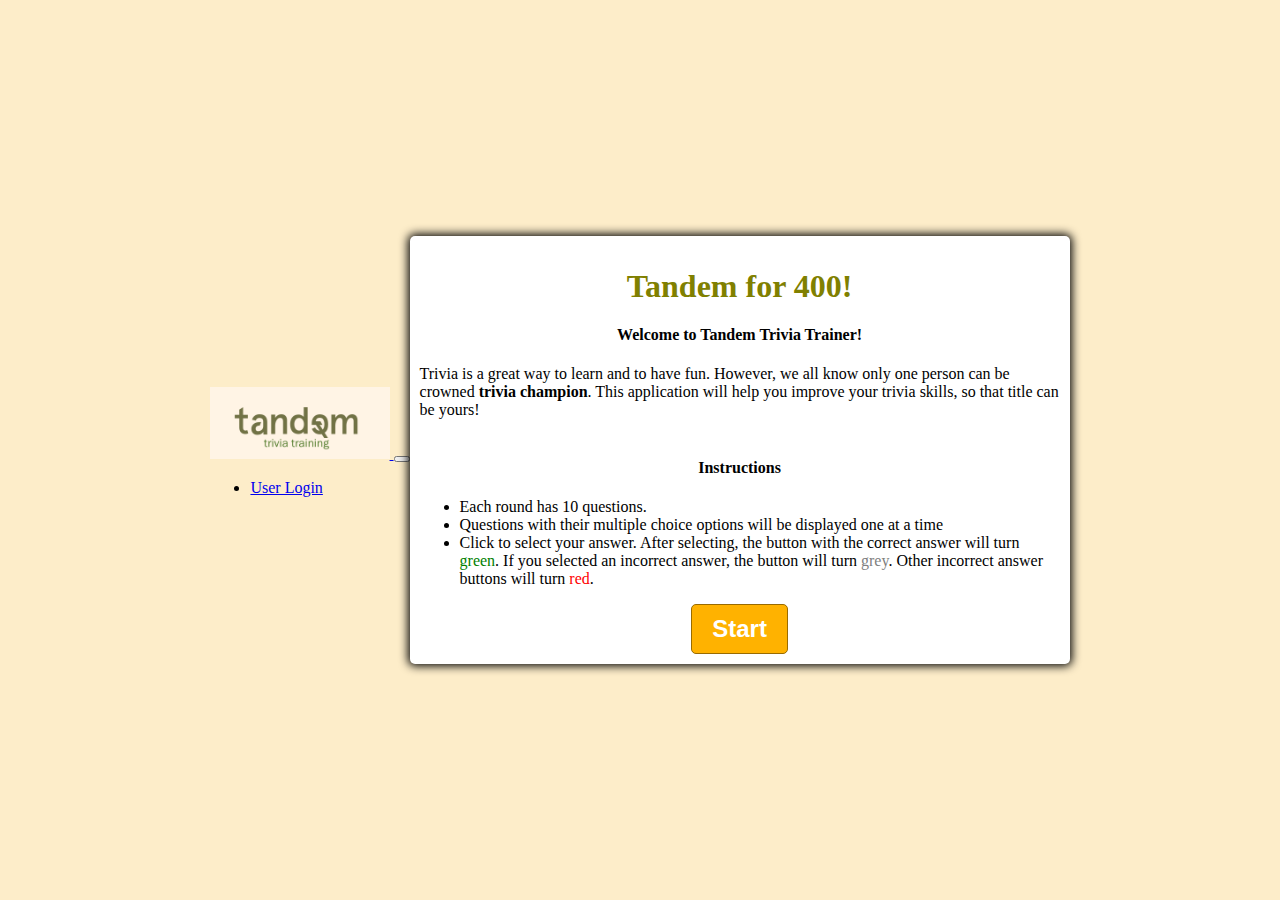
<file: templates/index.html>
<!DOCTYPE html>
<html lang="en">
<head>
    <meta charset="UTF-8">
    <meta name="viewport" content="width=device-width, initial-scale=1.0">
    <!-- jQuery  -->
    <script
        src="https://code.jquery.com/jquery-3.5.1.js"
        integrity="sha256-QWo7LDvxbWT2tbbQ97B53yJnYU3WhH/C8ycbRAkjPDc="
        crossorigin="anonymous">
    </script>            
    <script defer src="/static/script.js"></script>

    <!-- Bootstrap  -->
    <link rel="stylesheet" href="https://cdn.jsdelivr.net/npm/bootstrap@4.5.3/dist/css/bootstrap.min.css" integrity="sha384-TX8t27EcRE3e/ihU7zmQxVncDAy5uIKz4rEkgIXeMed4M0jlfIDPvg6uqKI2xXr2" crossorigin="anonymous">
    <link href="/static/styles.css" rel="stylesheet">

    <title>Trivia Trainer</title>
</head>

<body>
    <nav class="navbar navbar-expand-lg navbar-light bg-light fixed-top">
        <a class="navbar-brand" href="/">
            <img class="img-responsive" src="../static/images/logo.png" alt="Tandem Trivia Training">
        </a>
        <button class="navbar-toggler" type="button" data-toggle="collapse" data-target="#navbarSupportedContent" aria-controls="navbarSupportedContent" aria-expanded="false" aria-label="Toggle navigation">
          <span class="navbar-toggler-icon"></span>
        </button>

        <ul class="navbar-nav ml-auto">
            <li class="nav-item">
              <a class="nav-link" href="#">User Login</a>
            </li>
          </ul>
    </nav>

    <div class="container"> 
        <div id="quiz-title">
            <h1>Tandem for 400!</h1>
        </div>
        <div id="welcome-text">
            <h4>Welcome to Tandem Trivia Trainer!</h3> Trivia is a great way to learn and to have fun. 
            However, we all know only one person can be crowned <b>trivia champion</b>. 
            This application will help you improve your trivia skills, so that title can be yours!
            <br><br>
            <h4>Instructions</h4>
            <ul>
                <li>Each round has 10 questions.</li>
                <li>Questions with their multiple choice options will be displayed one at a time</li>
                <li>Click to select your answer. After selecting, the button with the correct answer will turn <span style="color:green">green</span>. 
                    If you selected an incorrect answer, the button will turn <span style="color:grey">grey</span>. 
                    Other incorrect answer buttons will turn <span style="color:red">red</span>.</li>
            </ul>
        </div>
        <div class="row">
            <div class="col">
                <form id='form-result' class="hide" action="">
                    <div class="score-container">
                        <div>Round complete!</div>
                        <div>Your score:</div>
                        <div class="modal-text"><span id="right-answers" class="count"> 12 </span> of <span id="all-questions" class="count">count-of-questions</span> (<span id="answers-percent"></span>%)</div> 
                    </div>
                </form>

                <div id="question-container" class="hide">
                    <div class="number-of-question-text">
                        Question № 
                        <span id="current-question">YYY</span> 
                        of 
                        <span id="all-questions2">XXX</span>
                    </div>
                    <div id="question">Question</div>
                    <div id="answer-buttons" class="btn-grid">
                        <button class="btn">Answer 1</button>
                        <button class="btn">Answer 2</button>
                        <button class="btn">Answer 3</button>
                        <button class="btn">Answer 4</button>
                    </div>
                    <div id="answer-result" class="hide"></div>
                </div>
                <div class="controls">
                    <button id="start-btn" class="start-btn btn">Start</button>
                    <button id="next-btn" class="next-btn btn hide">Next</button>
                </div>
            </div>
        </div>
    </div>
</body>
</html>
</file>
<file: static/styles.css>
/* *, *::before, *::after {
    box-sizing: border-box;
    font-family: Georgia, 'Times New Roman', Times, serif;
} */

:root {
    --hue-neutral: 42;
    --hue-wrong: 0;
    --hue-correct: 145;
}

body {
    --hue: var(--hue-neutral);
    padding: 0;
    margin: 0;
    display: flex;
    width: 100vw;
    height: 100vh;
    justify-content: center;
    align-items: center;
    background-color: hsl(var(--hue), 92%, 89%);
}

body.correct {
    --hue: var(--hue-correct);
}

body.wrong {
    --hue: var(--hue-wrong);
}

h1 {
    color: olive;
    font-weight: bold;
}

h1, h4 {
    text-align: center;
}

.container {
    width: 50%;
    /* how big the box is  */

    max-width: 80%;
    background-color: white;
    border-radius: 5px;
    padding: 10px;
    box-shadow: 0 0 10px 2px;
}

.btn-grid {
    display: grid;
    grid-template-columns: repeat(1, auto);
    gap: 10px;
    margin: 20px 0;
}

.btn {
    --hue: var(--hue-neutral);
    border: 1px solid hsl(var(--hue), 100%, 30%);
    background-color: hsl(var(--hue), 100%, 50%);
    border-radius: 5px;
    padding: 5px 10px;
    color: white;
    outline: none;
}

.btn:hover {
    border-color: black;
}

.btn.correct {
    --hue: var(--hue-correct);
    color: black;
}

.btn.wrong {
    --hue: var(--hue-wrong);
}

.btn.chosen {
    background-color: grey;
}

.start-btn, .next-btn {
    font-size: 1.5rem;
    font-weight: bold;
    padding: 10px 20px;
}

.controls {
    display: flex;
    justify-content: center;
    align-items: center;
}

.hide {
    display: none;
}

/*Prevent multiclicking the buttons*/
.no-click {
    pointer-events: none;
}

.img-responsive {
    height: auto;
    width: auto;
    max-height: 72px;
    max-width: 250px;
}
</file>
